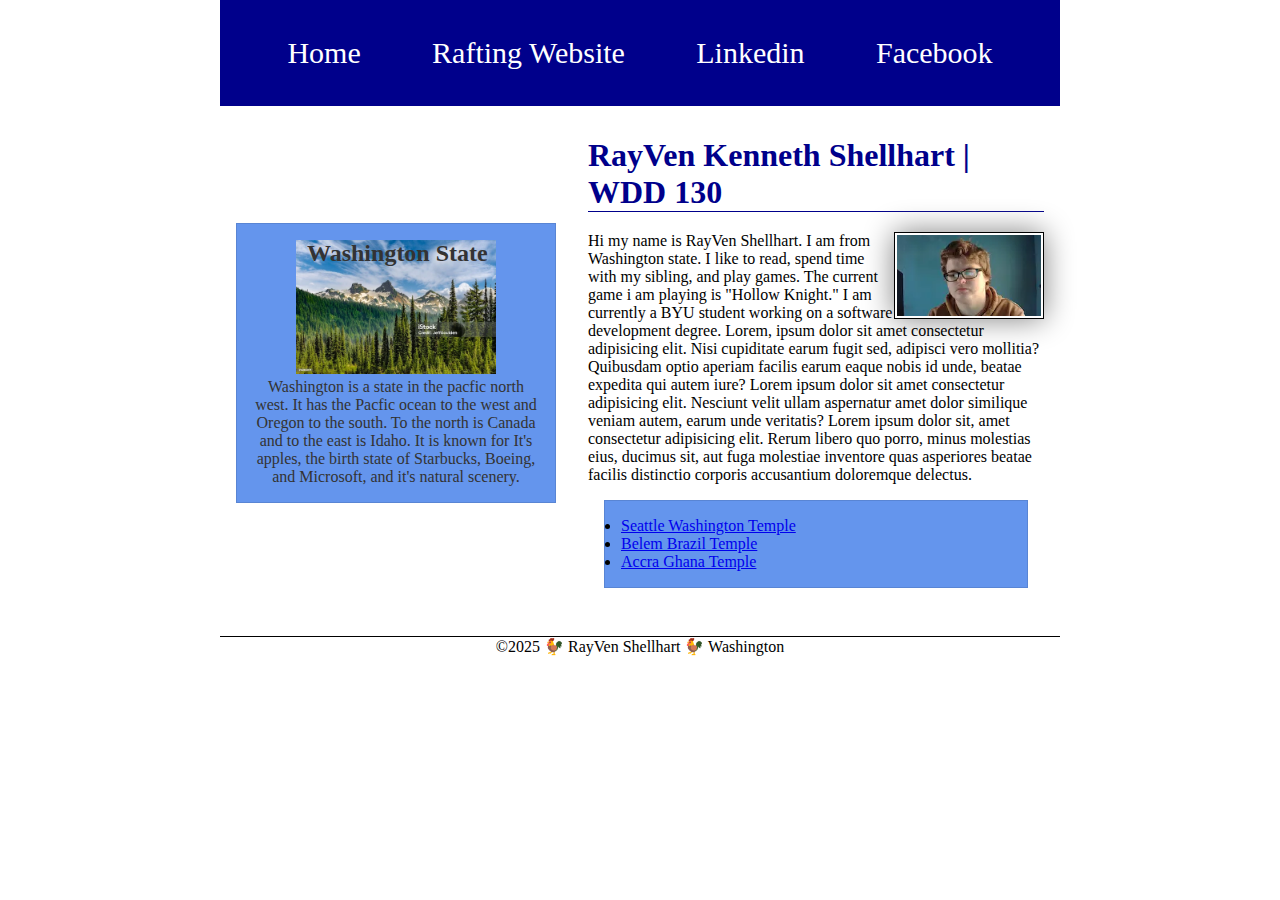
<file: index.html>
<!DOCTYPE html>
<html lang="en-US">
    <head>
        <meta name="description" content="RayVens Kenneth Shellhart homepage for wdd130 made to help learn web development">
        <meta name="author" content="RayVen Kenneth Shellhart">
        <link rel="stylesheet" href="styles/styles.css">
        <meta charset="UTF-8">
        <meta name="viewport" content="width=device-width,initial-scale=1.0">
        <title>RayVen Kenneth Shellhart | WDD 130</title>
    </head>
    <body>
        <header>
            <nav>
                <a href="#">Home</a>
                <a href="wwr/">Rafting Website</a>
                <a href="https://linkedin.com">Linkedin</a>
                <a href="https://facebook.com">Facebook</a>
            </nav>
        </header>
        <div class="grid">
            <main>
                <h1>RayVen Kenneth Shellhart | WDD 130</h1>
                <img src="images/profile.webp" alt="RayVen Shellhart" width="200">
                <p>Hi my name is RayVen Shellhart. I am from Washington state. 
                    I like to read, spend time with my sibling, and play games. 
                    The current game i am playing is "Hollow Knight." I am currently a BYU student working 
                    on a software development degree. Lorem, ipsum dolor sit amet consectetur adipisicing elit. 
                    Nisi cupiditate earum fugit sed, adipisci vero mollitia? Quibusdam optio aperiam facilis earum 
                    eaque nobis id unde, beatae expedita qui autem iure? Lorem ipsum dolor sit amet consectetur adipisicing 
                    elit. Nesciunt velit ullam aspernatur amet dolor similique veniam autem, earum unde veritatis? Lorem ipsum 
                    dolor sit, amet consectetur adipisicing elit. Rerum libero quo porro, minus molestias eius, ducimus sit, aut 
                    fuga molestiae inventore quas asperiores beatae facilis distinctio corporis accusantium doloremque delectus.</p>
                    <ul class="box">
                        <li><a href="https://www.churchofjesuschrist.org/temples/details/seattle-washington-temple?lang=eng" target="_blank">Seattle Washington Temple</a></li>
                        <li><a href="https://www.churchofjesuschrist.org/temples/details/belem-brazil-temple?lang=eng" target="_blank">Belem Brazil Temple</a></li>
                        <li><a href="https://www.churchofjesuschrist.org/temples/details/accra-ghana-temple?lang=eng" target="_blank">Accra Ghana Temple</a></li>
                    </ul>
            </main>
            <aside class="box">
                <h2>Washington State</h2>
                <img src="images/washington-state.webp" alt="Washington State" width="200">
                <p>Washington is a state in the pacfic north west. It has the Pacfic ocean to the west and Oregon to the south. To the north is Canada and to the east is Idaho. It is known for It's apples, the birth state of Starbucks, Boeing, and Microsoft, and it's natural scenery.</p>
            </aside>
        </div>
        <footer>
            <p>&copy;2025 🐓 RayVen Shellhart 🐓 Washington</p>
        </footer>
    </body>
    <!--January 30 2025-->
</html>
</file>
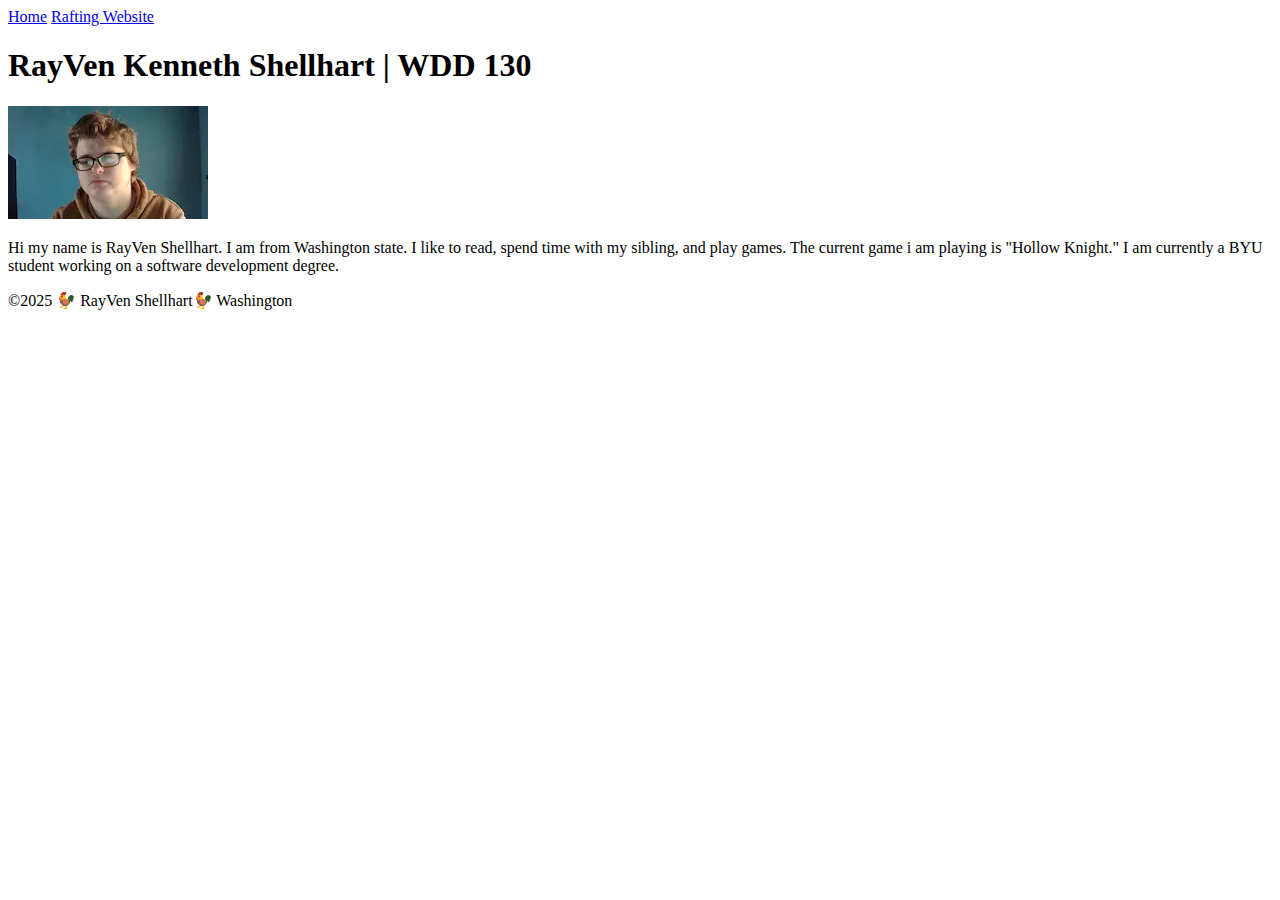
<file: week-one/index.html>
<!DOCTYPE html>
<html lang="en-US">
    <head>
        <meta charset="UTF-8">
        <meta name="viewport" content="width=device-width,initial-scale=1.0">
        <title>RayVen Kenneth Shellhart | WDD 130</title>
    </head>
    <body>
        <header>
            <nav>
                <a href="#">Home</a>
                <a href="wwr/">Rafting Website</a>
            </nav>
        </header>
        <main>
            <h1>RayVen Kenneth Shellhart | WDD 130</h1>
            <img src="images/profile.webp" alt="RayVen Shellhart" width="200">
            <p>Hi my name is RayVen Shellhart. I am from Washington state. 
                I like to read, spend time with my sibling, and play games. 
                The current game i am playing is "Hollow Knight." I am currently a BYU student working 
                on a software development degree.</p>
        </main>
        <footer>&copy;2025 🐓 RayVen Shellhart🐓 Washington</footer>
    </body>
</html>
</file>
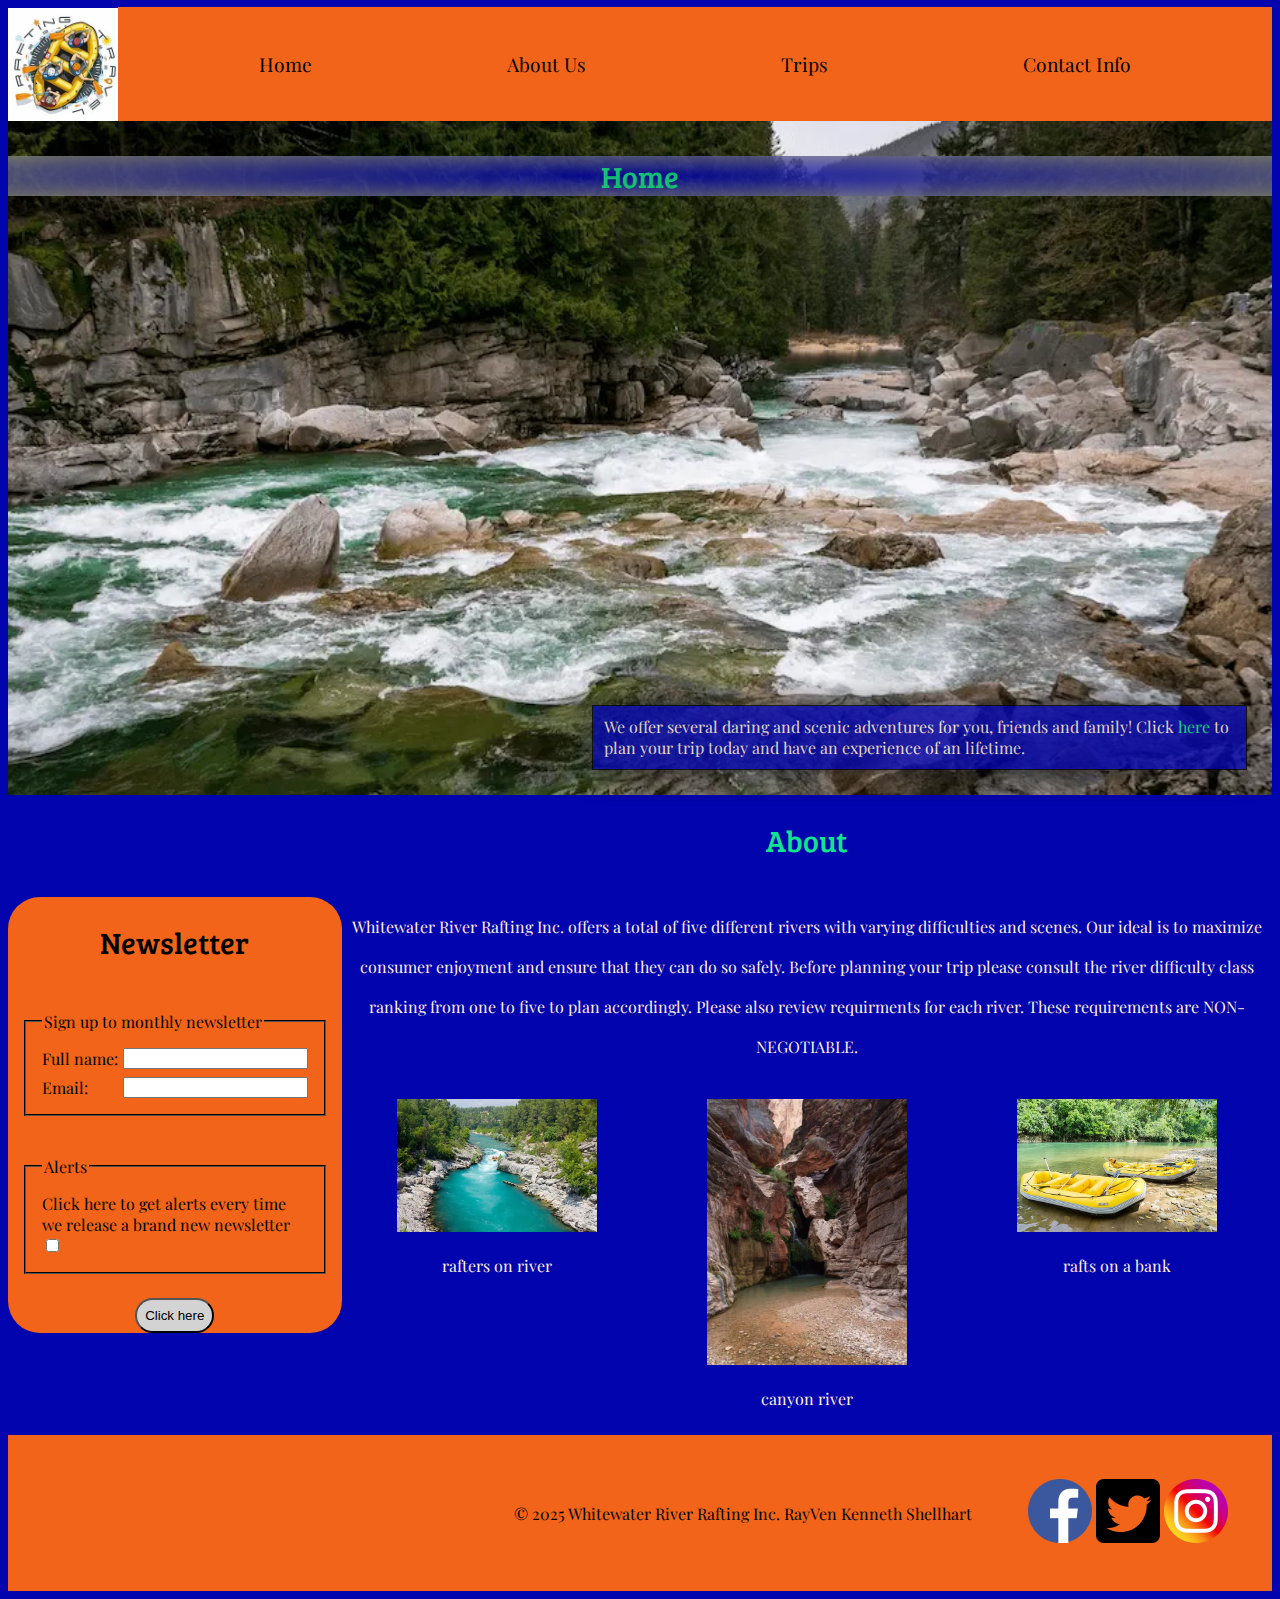
<file: wwr/index.html>
<!DOCTYPE html>
<html lang="en">
<head>
    <link rel="stylesheet" href="styles/rafting.css">
    <meta charset="UTF-8">
    <meta name="viewport" content="width=device-width, initial-scale=1.0">
    <meta name="description" content="Home page for learning css">
    <meta name="author" content="RayVen Kenneth Shellhart">
    <title>Home - Whitewater River Rafting Inc.</title>
    <link rel="preconnect" href="https://fonts.googleapis.com">
    <link rel="preconnect" href="https://fonts.gstatic.com" crossorigin>
    <link href="https://fonts.googleapis.com/css2?family=Bree+Serif&family=Playfair+Display:ital,wght@0,400..900;1,400..900&display=swap" rel="stylesheet">
</head>
<body>
    <header>
        <div class="logo-box">
            <img src="images/raft.webp" alt="logo">
        </div>
        <nav class="navigation">
            <a href="index.html">Home</a>
            <a href="about.html">About Us</a>
            <a href="trips.html">Trips</a>
            <a href="contact.html">Contact Info</a>
        </nav>
    </header>
    <main>
        <div class="hero">
            <img src="images/rapids.webp" alt="people rafting">
            <section>
                <h1 class="stats">Home</h1>
                <article class ="stat">We offer several daring and scenic adventures for you, friends and family! Click <a href="trips.html">here</a> to plan your trip today and have an experience of an lifetime.</article>
            </section>
        </div>
        <div class="trip">
            <form class="form">
                <h2>Newsletter</h2>
                <fieldset>
                    <legend>Sign up to monthly newsletter</legend>
                    <div class="form-item column2">
                        <label for="fullname">Full name:</label>
                        <input type="text" id="fullname" name="fullname">
                    </div>
                    <div class="form-item column2">
                        <label for="username">Email:</label>
                        <input type="text" id="username" name="username">
                    </div>
                </fieldset>
                <fieldset>
                    <legend>Alerts</legend>
                    <div class="">
                        <label for="newspaper">Click here to get alerts every time we release a brand new newsletter</label>
                        <input type="checkbox" id="newspaper" name="newspaper">
                    </div>
                </fieldset>
                <button type="submit">Click here</button>
            </form>
            <div class="about">
                <h2>About</h2>
                <p>Whitewater River Rafting Inc. offers a total of five different rivers with varying difficulties and scenes. Our ideal is to maximize consumer enjoyment and 
                    ensure that they can do so safely. Before planning your trip please consult the river difficulty class ranking from one to five to plan accordingly. Please also
                    review requirments for each river. These requirements are NON-NEGOTIABLE. 
                </p>
                <figure>
                <img src="images/rafters-in-distant.webp" alt="distant-rafters">
                <figcaption>rafters on river</figcaption>
                </figure>
                <figure>
                <img src="images/canyon.webp" alt="canyon">
                <figcaption>canyon river</figcaption>
                </figure>
                <figure>
                <img src="images/raft-on-bank.webp" alt="river-bank">
                <figcaption>rafts on a bank</figcaption>
                </figure>
            </div>
        </div>
    </main>
    <footer>
        <p>&copy; 2025 Whitewater River Rafting Inc. RayVen Kenneth Shellhart</p>
        <nav class="sociallinks">
            <a href="https://facebook.com">
                <img src="images/facebook.webp" alt="Facebook">
            </a>
            <a href="https://twitter.com">
                <img src="images/twitter.webp" alt="twitter">
            </a>
            <a href="https://instagram.com">
                <img src="images/instagram.webp" alt="instagram">
            </a>
        </nav>
    </footer>
</body>
</html>
</file>
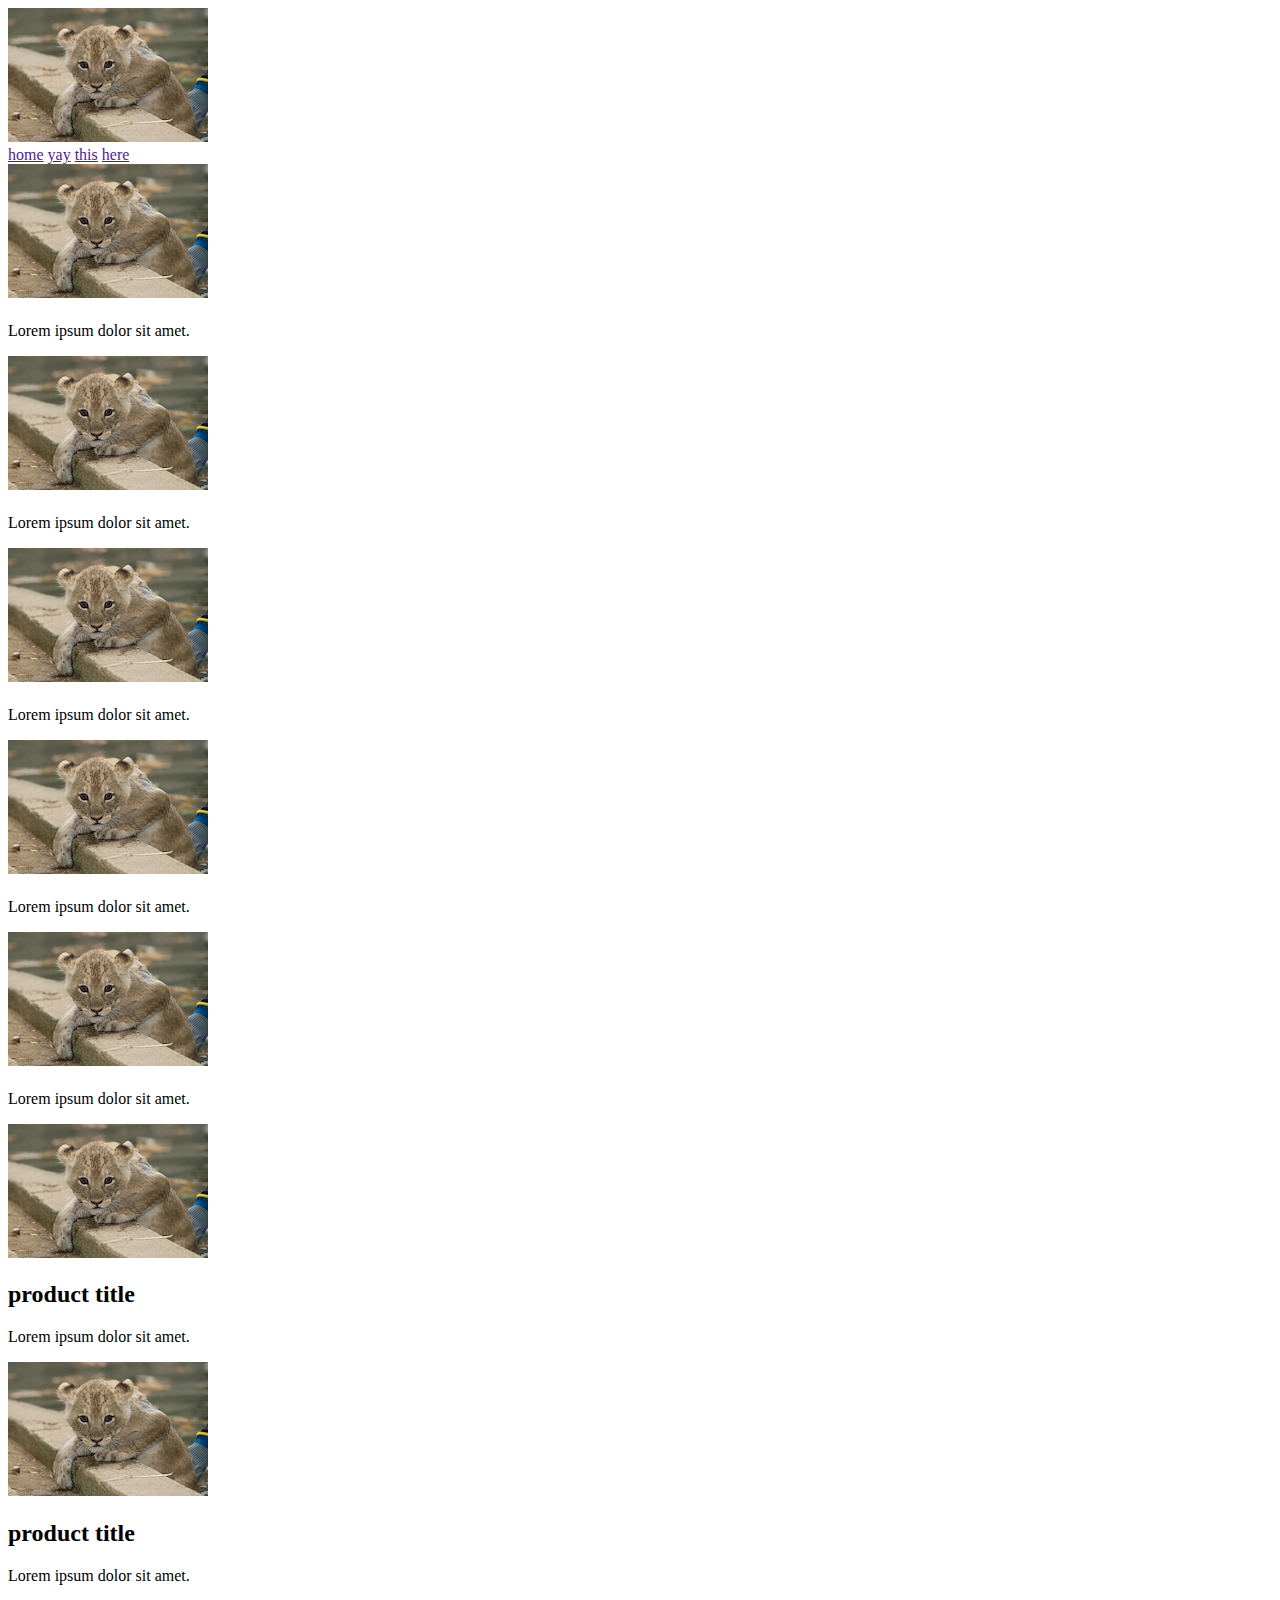
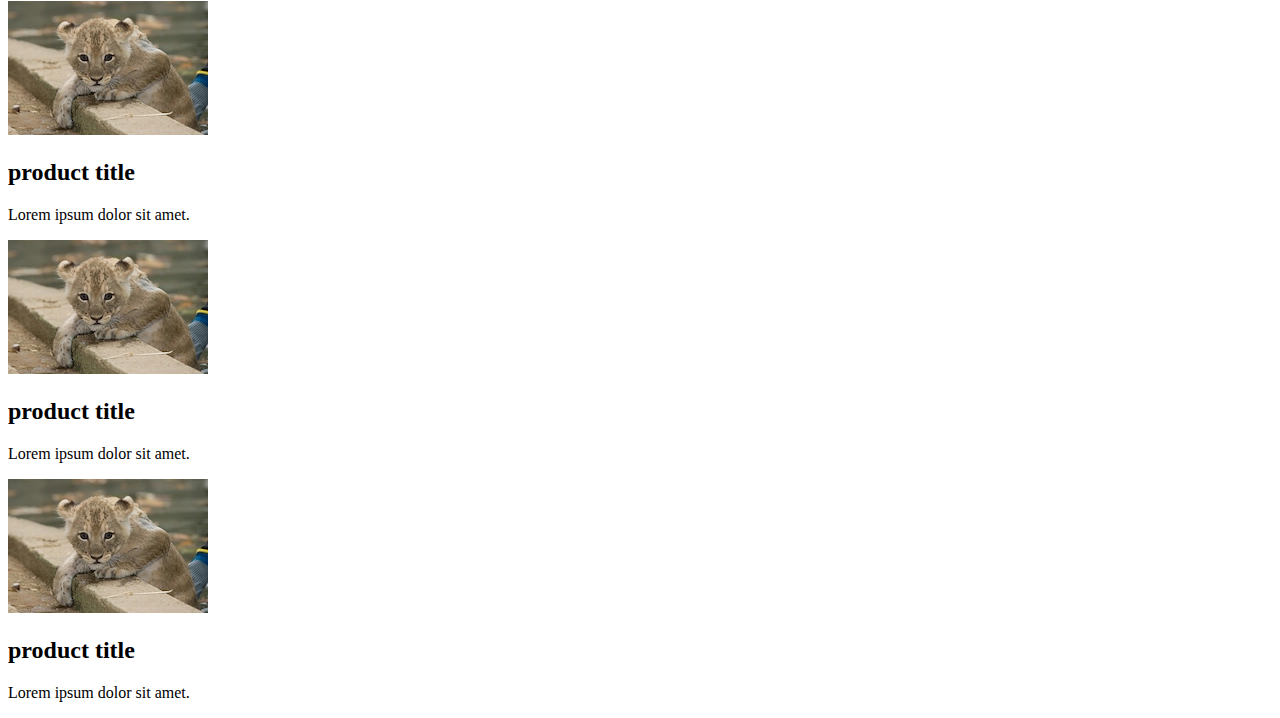
<file: week03/wireframe.html>
<!DOCTYPE html>
<html lang="en-US">
<head>
    <meta charset="UTF-8">
    <meta name="viewport" content="width=device-width, initial-scale=1.0">
    <title>Wireframe Practice</title>
</head>
<body>
    <header>
        <img src="images/cheeta.webp" alt="">
        <nav>
            <a href="">home</a>
            <a href="">yay</a>
            <a href="">this</a>
            <a href="">here</a>
        </nav>
    </header>
    <main>
        <div id="banner-box">
            <section class="banner">
                <img src="images/cheeta.webp" alt="description">
                <h2><title></title></h2>
                <p>Lorem ipsum dolor sit amet.</p>
            </section>
            <section class="banner">
                <img src="images/cheeta.webp" alt="description">
                <h2><title></title></h2>
                <p>Lorem ipsum dolor sit amet.</p>
            </section>
            <section class="banner">
                <img src="images/cheeta.webp" alt="description">
                <h2><title></title></h2>
                <p>Lorem ipsum dolor sit amet.</p>
            </section>
            <section class="banner">
                <img src="images/cheeta.webp" alt="description">
                <h2><title></title></h2>
                <p>Lorem ipsum dolor sit amet.</p>
            </section>
            <section class="banner">
                <img src="images/cheeta.webp" alt="description">
                <h2><title></title></h2>
                <p>Lorem ipsum dolor sit amet.</p>
            </section>
        </div>
        <div id="product-gallery">
            <section class="product">
                <img src="images/cheeta.webp" alt="banner image desc">
                <h2>product title</h2>
                <p>Lorem ipsum dolor sit amet.</p>
            </section>
            <section class="product">
                <img src="images/cheeta.webp" alt="banner image desc">
                <h2>product title</h2>
                <p>Lorem ipsum dolor sit amet.</p>
            </section>
            <section class="product">
                <img src="images/cheeta.webp" alt="banner image desc">
                <h2>product title</h2>
                <p>Lorem ipsum dolor sit amet.</p>
            </section>
            <section class="product">
                <img src="images/cheeta.webp" alt="banner image desc">
                <h2>product title</h2>
                <p>Lorem ipsum dolor sit amet.</p>
            </section>
            <section class="product">
                <img src="images/cheeta.webp" alt="banner image desc">
                <h2>product title</h2>
                <p>Lorem ipsum dolor sit amet.</p>
            </section>
        </div>
    </main>
    <footer>
    </footer>
</body>
</html>
</file>
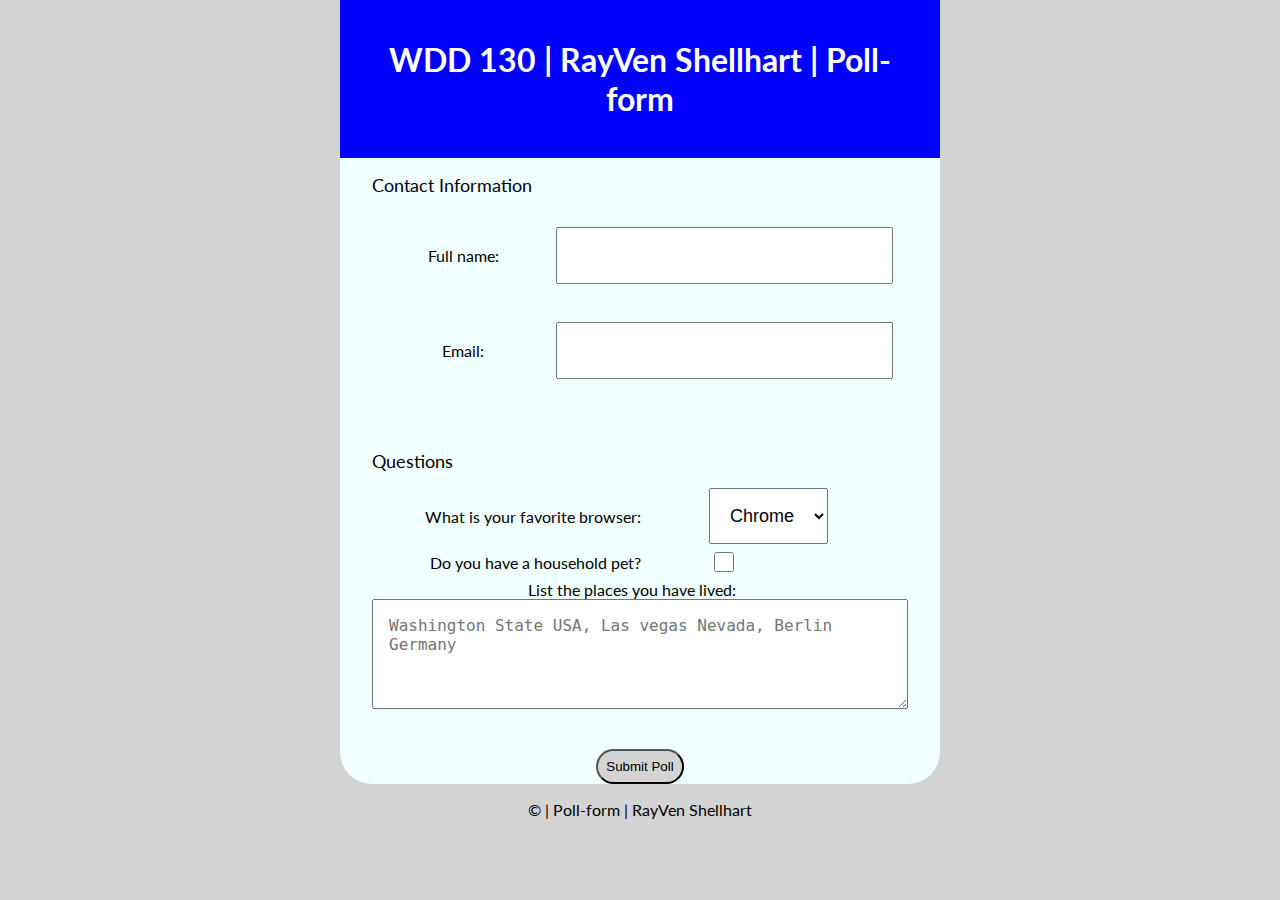
<file: week05/poll-form.html>
<!DOCTYPE html>
<html lang="en">
<head>
    <link rel="stylesheet" href="styles/poll-form.css">
    <meta charset="UTF-8">
    <meta name="viewport" content="width=device-width, initial-scale=1.0">
    <title>WD 130 | Poll-form</title>
    <link rel="preconnect" href="https://fonts.googleapis.com">
    <link rel="preconnect" href="https://fonts.gstatic.com" crossorigin>
    <link href="https://fonts.googleapis.com/css2?family=Lato:ital,wght@0,100;0,300;0,400;0,700;0,900;1,100;1,300;1,400;1,700;1,900&family=Poppins:ital,wght@0,100;0,200;0,300;0,400;0,500;0,600;0,700;0,800;0,900;1,100;1,200;1,300;1,400;1,500;1,600;1,700;1,800;1,900&display=swap" rel="stylesheet">
</head>
<body>
    <header>
        <h1>WDD 130 | RayVen Shellhart | Poll-form</h1>
    </header>
    <main>
        <form>
            <fieldset>
                <legend>Contact Information</legend>
                <div class="form-item column2">
                    <label for="fullname">Full name:</label>
                    <input type="text" id="fullname" name="fullname">
                </div>
                <div class="form-item column2">
                    <label for="username">Email:</label>
                    <input type="text" id="username" name="username">
                </div>
            </fieldset>
            <fieldset>
                <legend>Questions</legend>
                <div class="form-item column1">
                    <label for="browser">What is your favorite browser:</label>
                    <select name="browser" id="browser">
                        <option value="chrome">Chrome</option>
                        <option value="safari">Safari</option>                            
                        <option value="edge">Edge</option>
                    </select>
                </div>
                <div class="form-item column1">
                    <label for="pet">Do you have a household pet?</label>
                    <input type="checkbox" id="pet" name="pet">
                </div>
                <div class="form-item">
                    <label for="feedback">List the places you have lived:</label>
                    <textarea name="feedback" id="feedback" rows="4" placeholder="Washington State USA, Las vegas Nevada, Berlin Germany"></textarea>
                </div>
            </fieldset>
            <button type="submit">Submit Poll</button>
        </form>
    </main>
    <footer>
        <p>&copy; | Poll-form | RayVen Shellhart </p>
    </footer>
</body>
</html>
</file>
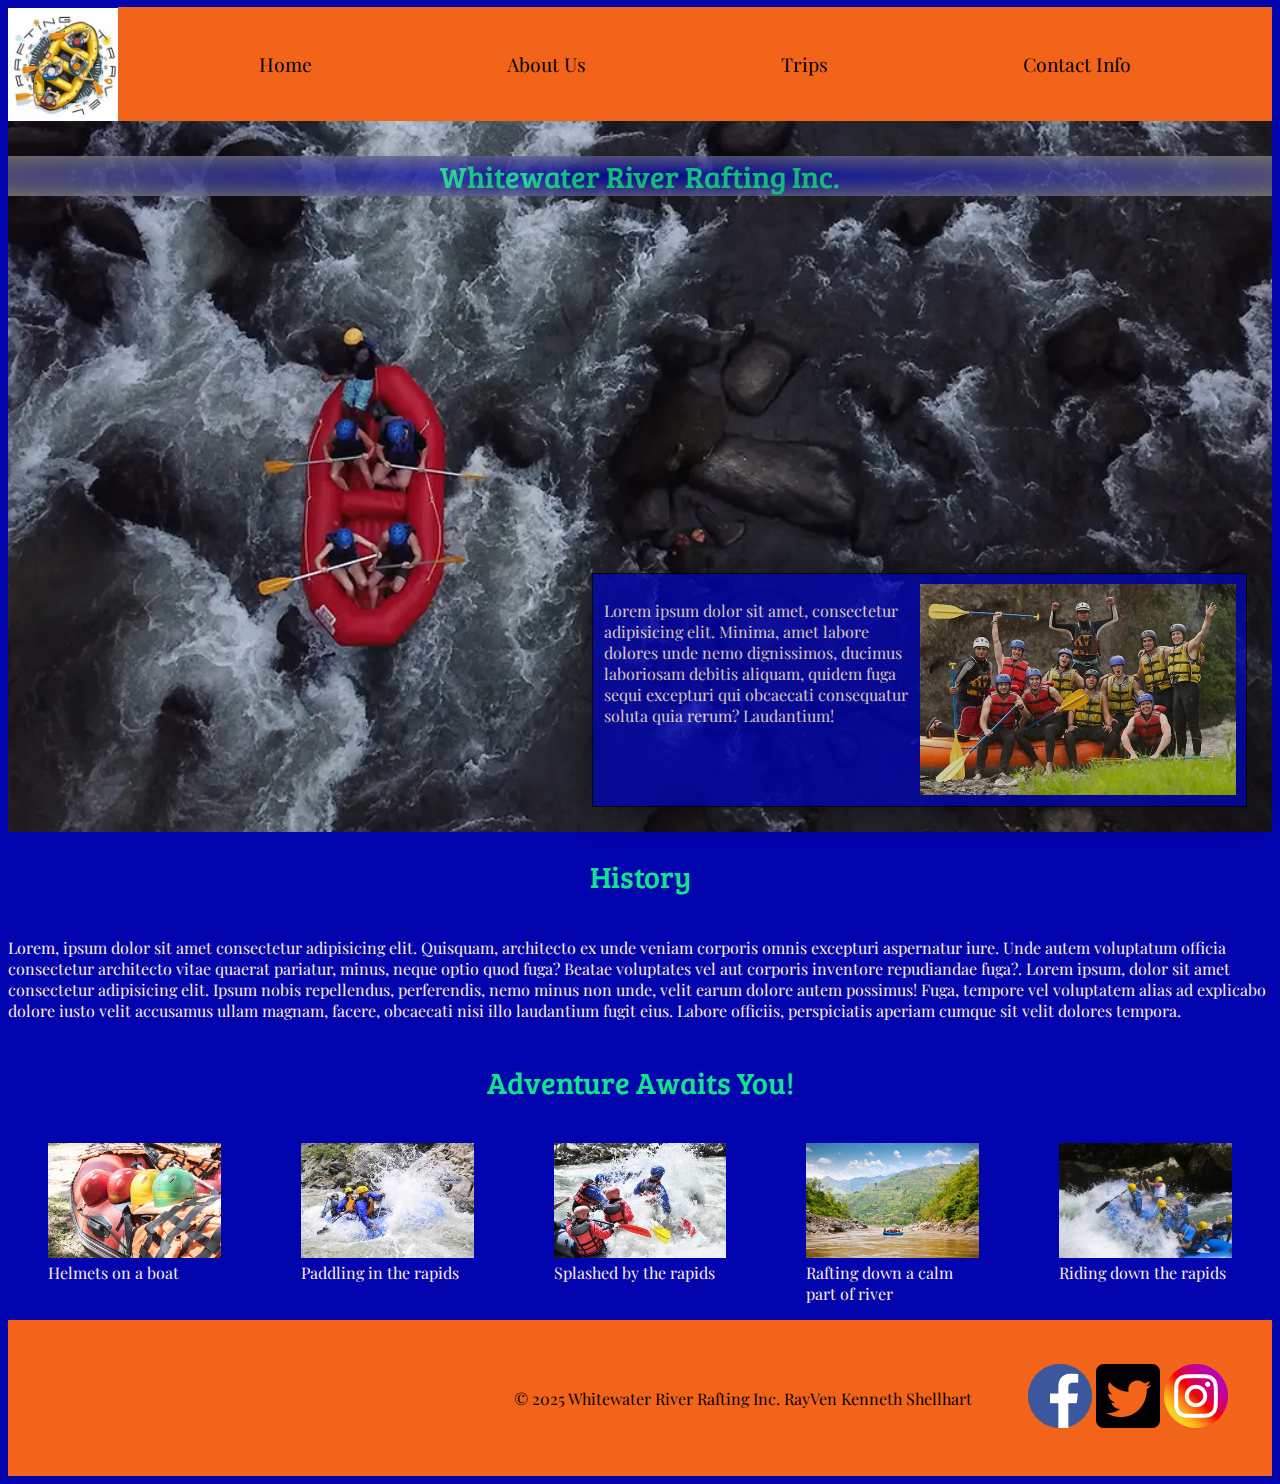
<file: wwr/about.html>
<!DOCTYPE html>
<html lang="en">
<head>
    <link rel="stylesheet" href="styles/rafting.css">
    <meta charset="UTF-8">
    <meta name="viewport" content="width=device-width, initial-scale=1.0">
    <meta name="description" content="Rafting site for learning css">
    <meta name="author" content="RayVen Kenneth Shellhart">
    <title>About Us - Whitewater River Rafting Inc.</title>
    <link rel="preconnect" href="https://fonts.googleapis.com">
    <link rel="preconnect" href="https://fonts.gstatic.com" crossorigin>
    <link href="https://fonts.googleapis.com/css2?family=Bree+Serif&family=Playfair+Display:ital,wght@0,400..900;1,400..900&display=swap" rel="stylesheet">
</head>
<body>
    <header>
        <div class="logo-box">
            <img src="images/raft.webp" alt="logo">
        </div>
        <nav class="navigation">
            <a href="index.html">Home</a>
            <a href="about.html">About Us</a>
            <a href="trips.html">Trips</a>
            <a href="contact.html">Contact Info</a>
        </nav>
    </header>
    <main>
        <div class="hero">
            <img src="images/river-banner.webp" alt="people rafting">
            <section>
                <h1 class="stats">Whitewater River Rafting Inc.</h1>
                <article class ="stat">
                    
                    <img src="images/happy-clients.webp" alt="happy clients">
                    <p>Lorem ipsum dolor sit amet, consectetur adipisicing elit. Minima, amet labore dolores unde nemo dignissimos, ducimus laboriosam debitis aliquam, quidem fuga sequi excepturi qui obcaecati consequatur soluta quia rerum? Laudantium!</p>
                </article>
            </section>
        </div>
        <section class="middle">
            <h2>History</h2>
            <p>
                Lorem, ipsum dolor sit amet consectetur adipisicing elit. Quisquam, 
                architecto ex unde veniam corporis omnis excepturi aspernatur iure. 
                Unde autem voluptatum officia consectetur architecto vitae quaerat pariatur, 
                minus, neque optio quod fuga? Beatae voluptates vel aut corporis inventore 
                repudiandae fuga?. Lorem ipsum, dolor sit amet consectetur adipisicing elit. 
                Ipsum nobis repellendus, perferendis, nemo minus non unde, velit earum dolore 
                autem possimus! Fuga, tempore vel voluptatem alias ad explicabo dolore iusto 
                velit accusamus ullam magnam, facere, obcaecati nisi illo laudantium fugit eius. 
                Labore officiis, perspiciatis aperiam cumque sit velit dolores tempora.
            </p>
        </section>
        <section class="adventure">
            <h2 class="heading2">Adventure Awaits You!</h2>
            <figure>
                <img class="AD" src="images/helmets.webp" alt="helmets on boat">
                <figcaption>Helmets on a boat</figcaption>
            </figure>
            <figure>
                <img class="AD" src="images/poeple-rafting2.webp" alt="people rafting 2">
                <figcaption>Paddling in the rapids</figcaption>
            </figure>    
            <figure>
                <img class="AD" src="images/people-rafting3.webp" alt="people rafting 3">
                <figcaption>Splashed by the rapids</figcaption>
            </figure>    
            <figure>
                <img class="AD" src="images/large-river.webp" alt="Large River">
                <figcaption>Rafting down a calm part of river</figcaption>
            </figure>
            <figure>    
                <img class="AD" src="images/poeple-rafting4.webp" alt="poeple rafting 4">
                <figcaption>Riding down the rapids</figcaption>
                </figure>
            </section>
    </main>
    <footer>
        <p>&copy; 2025 Whitewater River Rafting Inc. RayVen Kenneth Shellhart</p>
        <nav class="sociallinks">
            <a href="https://facebook.com">
                <img src="images/facebook.webp" alt="Facebook">
            </a>
            <a href="https://twitter.com">
                <img src="images/twitter.webp" alt="twitter">
            </a>
            <a href="https://instagram.com">
                <img src="images/instagram.webp" alt="instagram">
            </a>
        </nav>
    </footer>
</body>
</html>
</file>
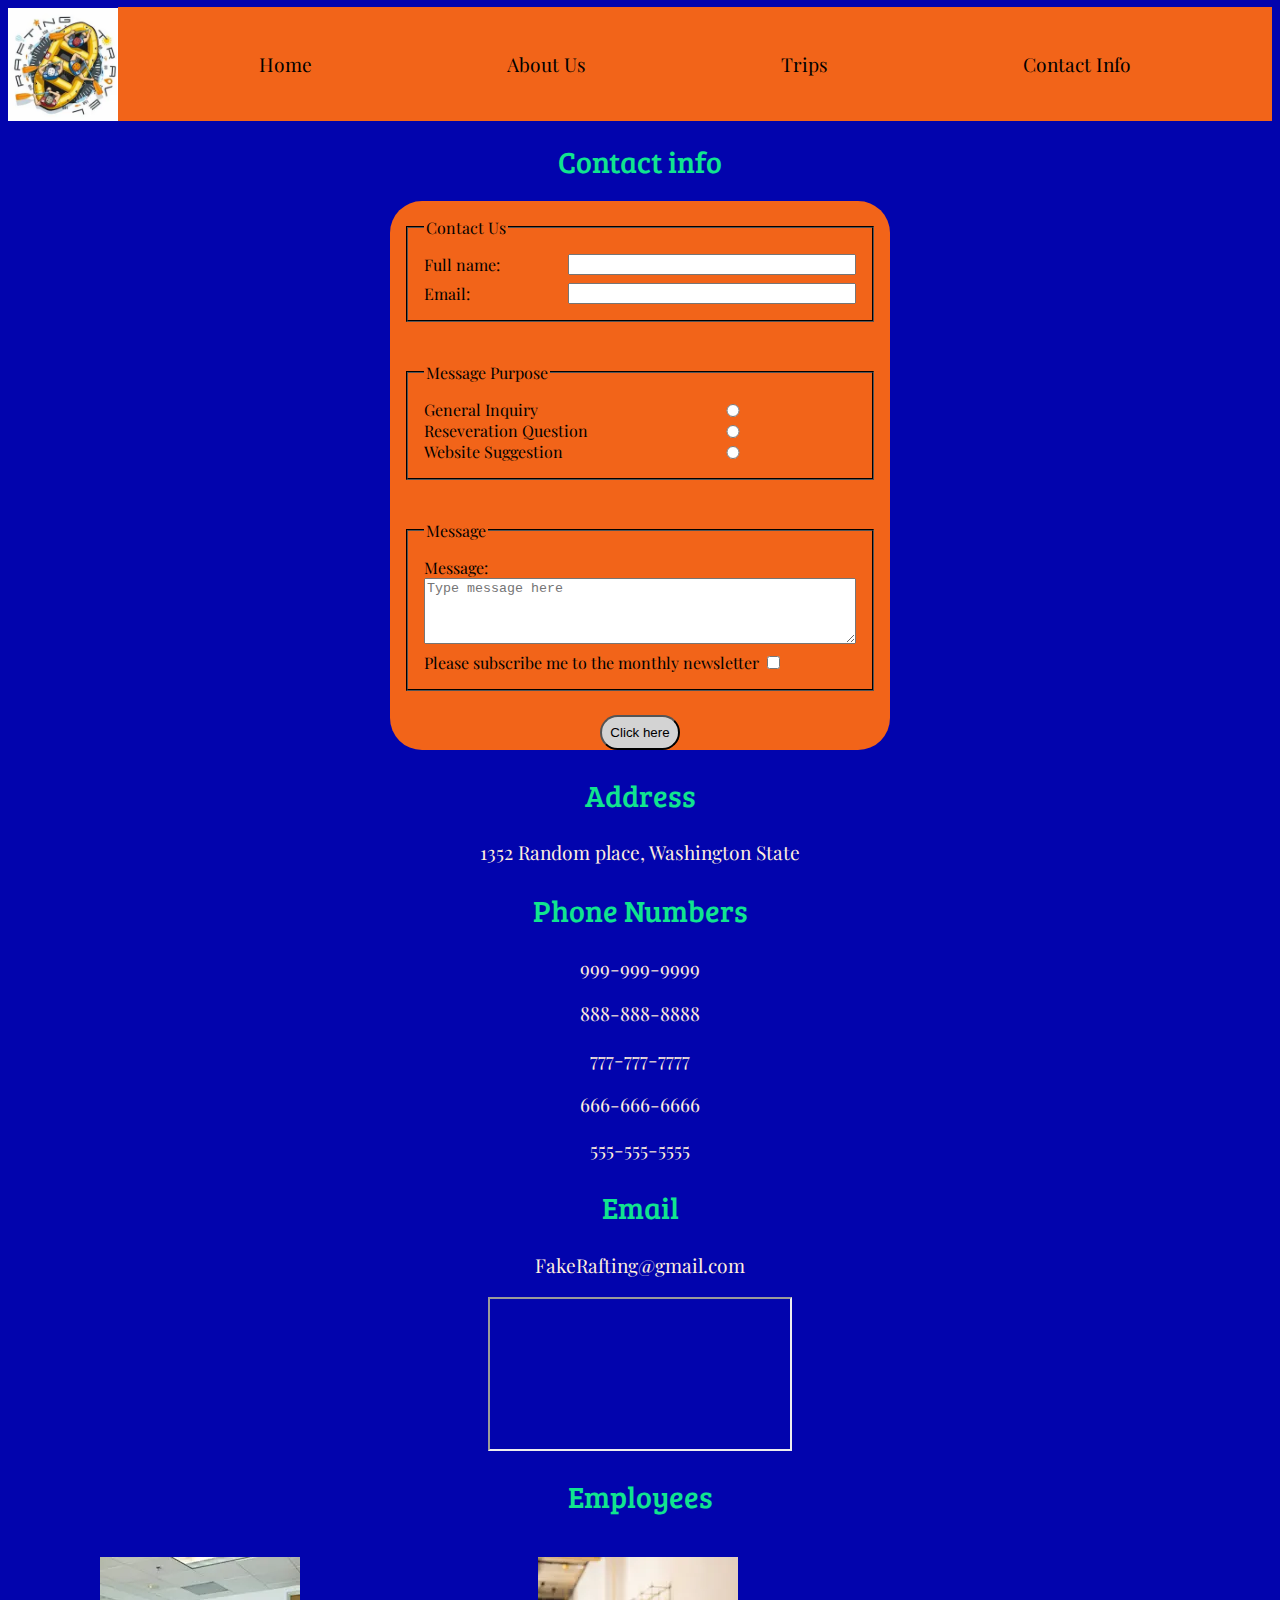
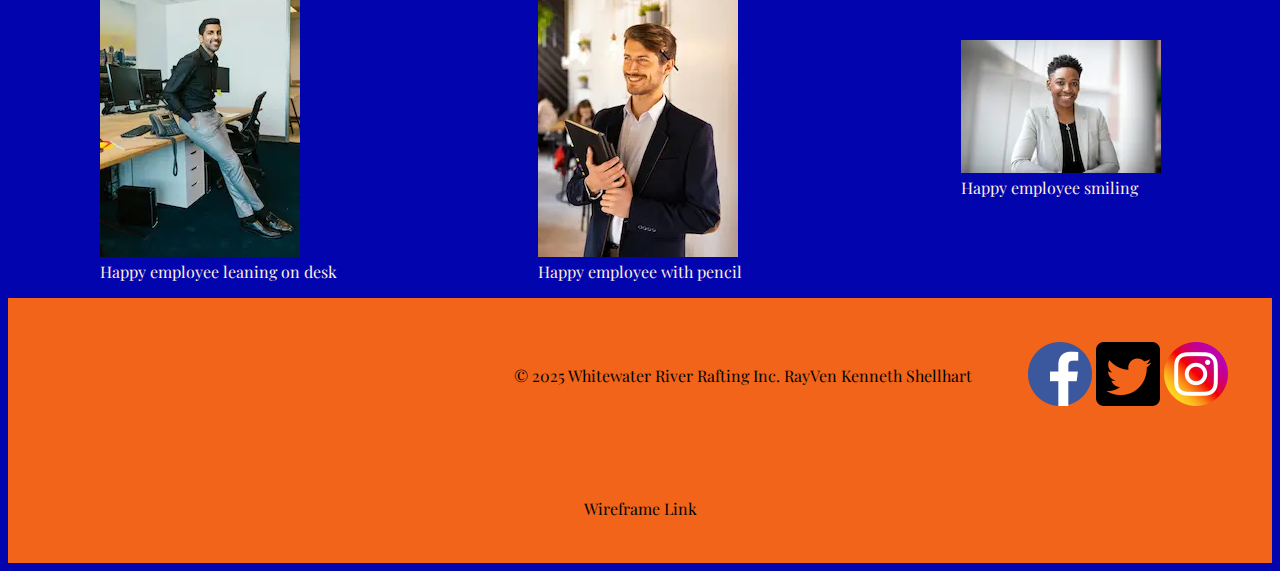
<file: wwr/contact.html>
<!DOCTYPE html>
<html lang="en-US">
<head>
    <link rel="stylesheet" href="styles/rafting.css">
    <meta charset="UTF-8">
    <meta name="viewport" content="width=device-width, initial-scale=1.0">
    <meta name="description" content="Contact site for learning css">
    <meta name="author" content="RayVen Kenneth Shellhart">
    <title>Contact Info - Whitewater River Rafting Inc.</title>
    <link rel="preconnect" href="https://fonts.googleapis.com">
    <link rel="preconnect" href="https://fonts.gstatic.com" crossorigin>
    <link href="https://fonts.googleapis.com/css2?family=Bree+Serif&family=Playfair+Display:ital,wght@0,400..900;1,400..900&display=swap" rel="stylesheet">
</head>
<body>
    <header>
        <div class="logo-box">
            <img src="images/raft.webp" alt="logo">
        </div>
        <nav class="navigation">
            <a href="index.html">Home</a>
            <a href="about.html">About Us</a>
            <a href="trips.html">Trips</a>
            <a href="contact.html">Contact Info</a>
        </nav>
    </header>
    <main>
        <h1>Contact info</h1>
        <form>
            <fieldset>
                <legend>Contact Us</legend>
                <div class="form-item column2">
                    <label for="fullname">Full name:</label>
                    <input type="text" id="fullname" name="fullname">
                </div>
                <div class="form-item column2">
                    <label for="username">Email:</label>
                    <input type="text" id="username" name="username">
                </div>
            </fieldset>
            <fieldset>
                <legend>Message Purpose</legend>
                <div class="form-item column1">
                    <label for="general">General Inquiry</label>
                    <input type="radio" name="purpose" id="general">
                    <label for="reservation">Reseveration Question</label>
                    <input type="radio" name="purpose" id="reservation">
                    <label for="website">Website Suggestion</label>
                    <input type="radio" name="purpose" id="website">
                </div>
            </fieldset>
            <fieldset>
                <legend>Message</legend>
                <div class="form-item message-text">
                    <label for="message">Message:</label>
                    <textarea name="message" id="message" rows="4" placeholder="Type message here"></textarea>
                </div>
                <div class="">
                    <label for="newspaper">Please subscribe me to the monthly newsletter</label>
                    <input type="checkbox" id="newspaper" name="newspaper">
                </div>
            </fieldset>
            <button type="submit">Click here</button>
        </form>
        <div class="contact-info">
            <h2>Address</h2>
            <p> 1352 Random place, Washington State</p>
            <h2>Phone Numbers</h2>
            <p>999-999-9999</p>
            <p>888-888-8888</p>
            <p>777-777-7777</p>
            <p>666-666-6666 </p>
            <p>555-555-5555</p>
            <h2>Email</h2>
            <p>FakeRafting@gmail.com</p>
        </div>
        <div class="map">
            <iframe src="https://www.google.com/maps/embed?pb=!1m14!1m12!1m3!1d1691807.815753239!2d-121.14979026538093!3d47.42201767935133!2m3!1f0!2f0!3f0!3m2!1i1024!2i768!4f13.1!5e0!3m2!1sen!2sus!4v1738954119852!5m2!1sen!2sus" 
            allowfullscreen="" loading="lazy" referrerpolicy="no-referrer-when-downgrade"></iframe>
        </div>
        <section class="employees">
            <h2 class="heading2">Employees</h2>
            <figure>
                <img class="AD" src="images/employee1.webp" alt="employee leans on desk">
                <figcaption>Happy employee leaning on desk</figcaption>
            </figure>
            <figure>
                <img class="AD" src="images/employee2.webp" alt="Employee with pencil on ear">
                <figcaption>Happy employee with pencil</figcaption>
            </figure>    
            <figure>
                <img class="AD" src="images/employee3.webp" alt="Smiling employee">
                <figcaption>Happy employee smiling</figcaption>
            </figure>    
        </section>
    </main>
    <footer>
        <p>&copy; 2025 Whitewater River Rafting Inc. RayVen Kenneth Shellhart</p>
        <nav class="sociallinks">
            <a href="https://facebook.com">
                <img src="images/facebook.webp" alt="Facebook">
            </a>
            <a href="https://twitter.com">
                <img src="images/twitter.webp" alt="twitter">
            </a>
            <a href="https://instagram.com">
                <img src="images/instagram.webp" alt="instagram">
            </a>
        </nav>
    </footer>
    <nav class="wireframe">
        <a href="https://app.moqups.com/lcvD8jJLsyfzEuYCh2oi3a3HnLojSkdk/edit/page/ad64222d5">Wireframe Link</a>
    </nav>
</body>
</html>
</file>
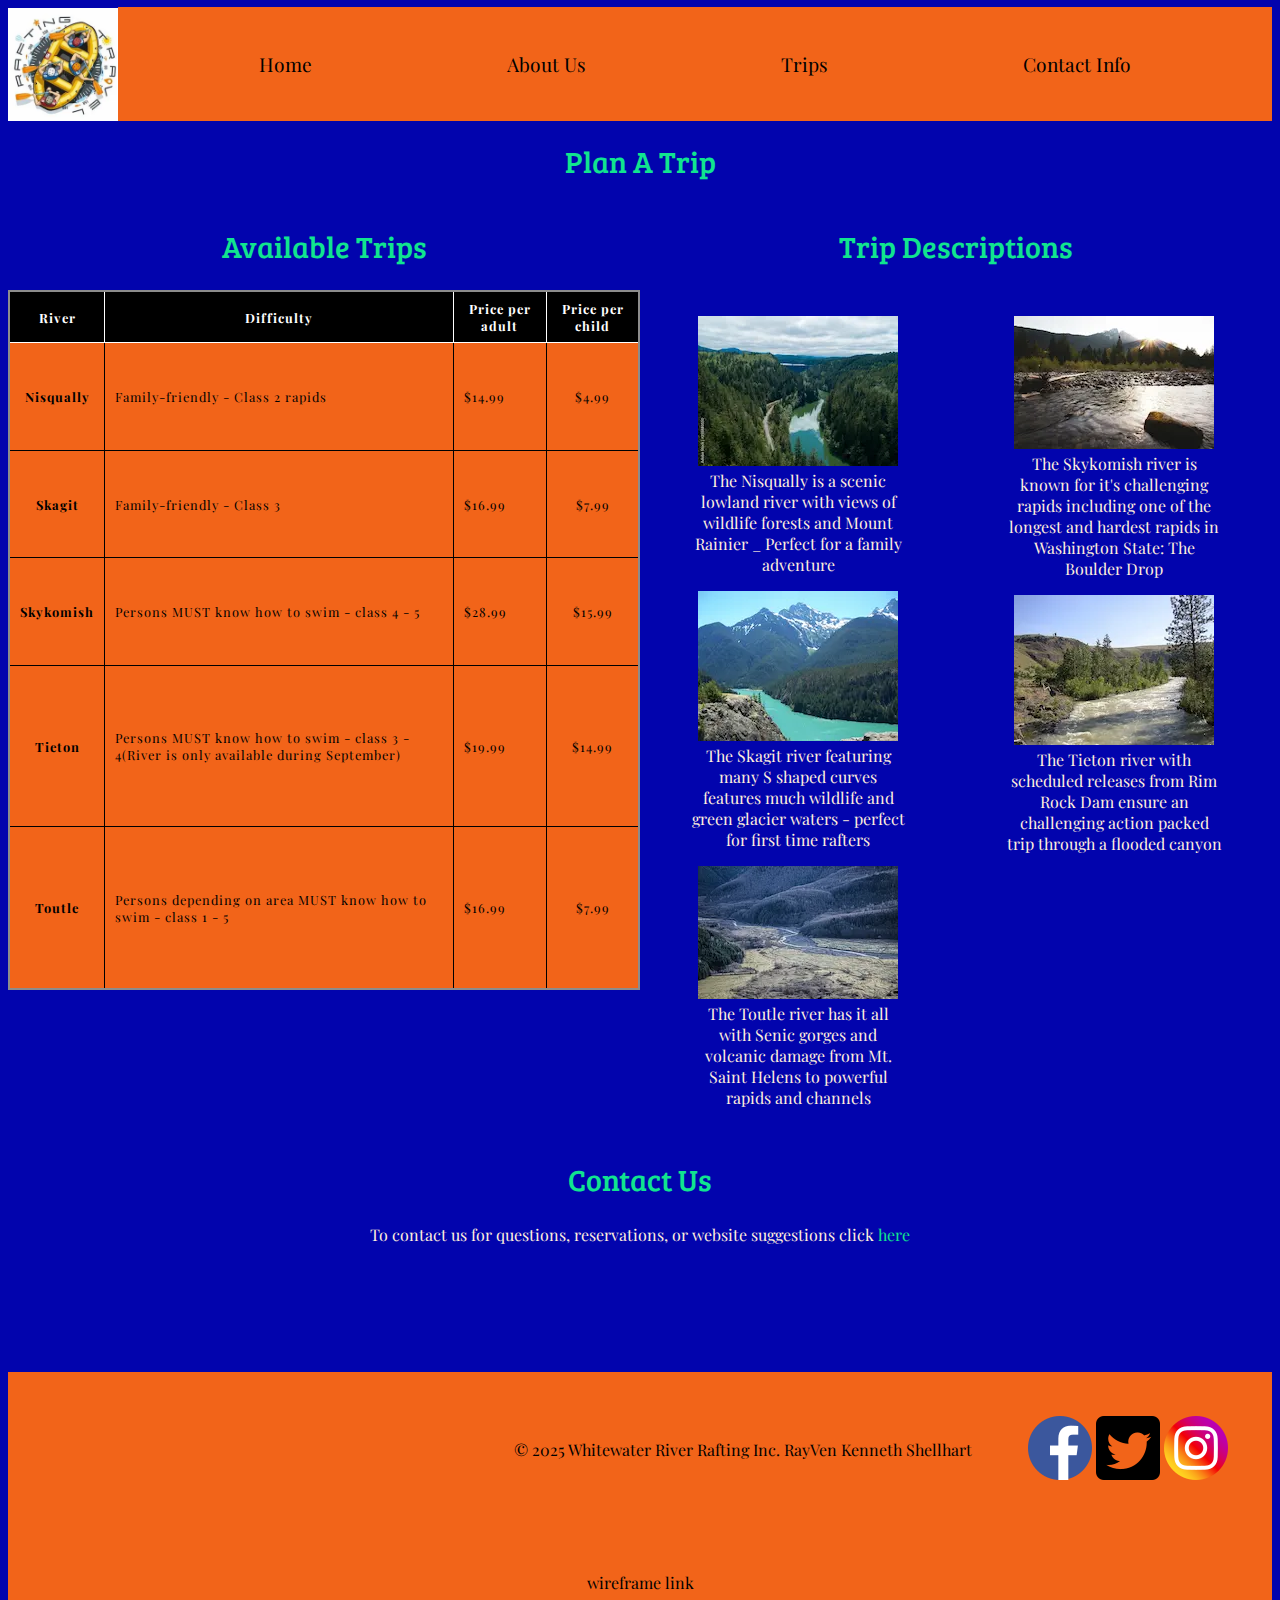
<file: wwr/trips.html>
<!DOCTYPE html>
<html lang="en-US">
<head>
    <link rel="stylesheet" href="styles/rafting.css">
    <meta charset="UTF-8">
    <meta name="viewport" content="width=device-width, initial-scale=1.0">
    <meta name="description" content="Trips site for learning css">
    <meta name="author" content="RayVen Kenneth Shellhart">
    <title>Trips - Whitewater River Rafting Inc.</title>
    <link rel="preconnect" href="https://fonts.googleapis.com">
    <link rel="preconnect" href="https://fonts.gstatic.com" crossorigin>
    <link href="https://fonts.googleapis.com/css2?family=Bree+Serif&family=Playfair+Display:ital,wght@0,400..900;1,400..900&display=swap" rel="stylesheet">
</head>
<body>
    <header>
        <div class="logo-box">
            <img src="images/raft.webp" alt="logo">
        </div>
        <nav class="navigation">
            <a href="index.html">Home</a>
            <a href="about.html">About Us</a>
            <a href="trips.html">Trips</a>
            <a href="contact.html">Contact Info</a>
        </nav>
    </header>
    <main>
        <h1>Plan A Trip</h1>
        <div class="trip">
            <div class="trips_table">
                <h2>Available Trips</h2>
                <table>
                    <thead>
                        <tr>
                            <th scope="col">River</th>
                            <th scope="col">Difficulty</th>
                            <th scope="col">Price per adult</th>
                            <th scope="col">Price per child</th>
                        </tr>
                    </thead>
                    <tbody>
                        <tr>
                            <th scope="row">Nisqually</th>
                            <td>Family-friendly - Class 2 rapids</td>
                            <td>$14.99</td>
                            <td>$4.99</td>
                        </tr>
                        <tr>
                            <th scope="row">Skagit</th>
                            <td>Family-friendly - Class 3</td>
                            <td>$16.99</td>
                            <td>$7.99</td>
                        </tr>
                        <tr>
                            <th scope="row">Skykomish</th>
                            <td>Persons MUST know how to swim - class 4 - 5</td>
                            <td>$28.99</td>
                            <td>$15.99</td>
                        </tr>
                        <tr>
                            <th scope="row">Tieton</th>
                            <td>Persons MUST know how to swim - class 3 - 4(River is only available during September)</td>
                            <td>$19.99</td>
                            <td>$14.99</td>
                        </tr>
                        <tr>
                            <th scope="row">Toutle</th>
                            <td>Persons depending on area MUST know how to swim - class 1 - 5</td>
                            <td>$16.99</td>
                            <td>$7.99</td>
                        </tr>
                    </tbody>
                </table>
            </div>
            <div class="trip_description">
                <h2 class="heading2">Trip Descriptions</h2>
                <div class="trips">
                    <figure>
                        <img src="images/nisqually.webp" alt="Nisqually">
                        <figcaption>The Nisqually is a scenic lowland river with views of wildlife forests and Mount Rainier _ Perfect for a family adventure</figcaption>
                    </figure>
                    <figure>
                        <img src="images/skagit.webp" alt="Skagit">
                        <figcaption>The Skagit river featuring many S shaped curves features much wildlife and green glacier waters - perfect for first time rafters</figcaption>
                    </figure>
                    <figure>
                        <img src="images/toutle.webp" alt="Toutle">
                        <figcaption>The Toutle river has it all with Senic gorges and volcanic damage from Mt. Saint Helens to powerful rapids and channels</figcaption>
                    </figure>
                </div>
                <div class="trips">
                    <figure>
                        <img src="images/skykomish.webp" alt="Skykomish">
                        <figcaption>The Skykomish river is known for it's challenging rapids including one of the longest and hardest rapids in Washington State: The Boulder Drop</figcaption>
                    </figure>
                    <figure>
                        <img src="images/Tieton.webp" alt="Tieton">
                        <figcaption>The Tieton river with scheduled releases from Rim Rock Dam ensure an challenging action packed trip through a flooded canyon</figcaption>
                    </figure>
                </div>
            </div>
        </div>
        <div class="trips_contact">
            <h2>Contact Us</h2>
            <p>To contact us for questions, reservations, or website suggestions click <a href="contact.html">here</a></p>
        </div>
    </main>
    <footer>
        <p>&copy; 2025 Whitewater River Rafting Inc. RayVen Kenneth Shellhart</p>
        <nav class="sociallinks">
            <a href="https://facebook.com">
                <img src="images/facebook.webp" alt="Facebook">
            </a>
            <a href="https://twitter.com">
                <img src="images/twitter.webp" alt="twitter">
            </a>
            <a href="https://instagram.com">
                <img src="images/instagram.webp" alt="instagram">
            </a>
        </nav>
    </footer>
    <nav class="wireframe">
        <a href="images/wireframe-trips.png">wireframe link</a>
    </nav>
</body>
</html>
</file>
<file: styles/styles.css>
* {
    margin: 0;
    padding: 0;
    box-sizing: border-box;
}
:root {
    --border: 1px solid #000;
    --color: darkblue;
    --text-align: center;
    --margin: 1rem;
}
header, .grid, footer {
    max-width: 840px;
    margin: 0 auto;
}


nav {
    background-color: var(--color);
    padding: 1rem;
    display: flex;
    flex-direction: row;
    justify-content: space-evenly;
    align-items: center;
}
nav a {
    color: white;
    display: block;
    padding: 20px;
    display: block;
    text-decoration: none;
    font-size: 30px;
}

h1 {
    color: var(--color);
    border-bottom: 1px solid darkblue;
    margin: 15px 0px 20px;
}

main img {
    width: 150px;
    height: auto;
    border: var(--border);
    padding: 2px;
    box-shadow: 0 0 30px gray;
    float: right;
}
p { padding: 0;}

.grid {
    display: grid;
    align-items: center;
}

main {
    grid-column: 2/3;
    margin: 1rem;
}

aside {
    position: relative;
    width: 20rem;
    margin: var(--margin);
    border: var(--border);
    padding: 1rem;
    background-color: lightgray;
    color: #333;
    text-align: var(--text-align);
    grid-column: 1/2;
    grid-row: 1/2;
}
aside h2 {
    position: absolute;
    left: 70px;
}
aside img {
    width: 200px;
    height: auto;
}
footer {
    margin-top: var(--margin);
    border-top: var(--border);
    text-align: var(--text-align);
}

/*Class Selectors*/
.box {
    margin: 1rem;
    border: 1px solid rgb( 0 0 0 / .1);
    padding: 1rem;
    background-color:cornflowerblue;
}
</file>
<file: wwr/styles/rafting.css>
:root {
    --background-color: #f26419;
    --color: #0204ad;
    --accent-color: #ffeedd;
    --accent-color2: #11e48f; 
    --text-color2: #000;
}

* {
    text-decoration: none;
}

header {
    margin: 0;
    display: grid;
    grid-template-columns: 125px 1fr 15px;
    align-items: center;
}



.logo-box img {
    margin: 0;
    width: 90%;
    height: auto;
    vertical-align: bottom;
} 

.navigation {
    display: flex;
    flex-wrap: wrap;
    list-style: none;
    justify-content: space-around;
    font-size: larger;
    margin: -15px;
}

.navigation a {
    text-decoration: none;
    color: var(--text-color2);
}

main {
    background-color: var(--color);
    width: 100%;
}
nav {
    background-color: var(--background-color);
    padding: 44px;
}

.hero {
    width: auto;
    position: relative;
    object-fit: cover;
}

.hero img {
    display: block;
    width: 100%;
    height: auto;
    object-fit: cover;
}

.stat {
    position: absolute;
    bottom: 25px;
	right: 25px;
	background: var(--color);
	border: 1px solid var(--text-color2);
	padding: 0.65rem;
	box-shadow: 0 0 30px #111;
    width: 50%;
    opacity: 0.8;
}
.stat img {
    height: auto;
    width: 50%;
    float: right;
}

.stats {
    position: absolute;
    width: 100%;
    height: 40px;
    top: 15px;
    background: radial-gradient(var(--color), gray);
    opacity: 0.8;
    text-align: center;
}

.middle {
    display: flex;
    flex-direction: column;
    align-items: center;
}

.adventure {
    display: grid;
    grid-template-columns: 1fr 1fr 1fr 1fr 1fr;
}

.adventure img {
    max-width: 100%;
}

.heading2 {
    grid-column: 1/6;
    text-align: center;
}

body {
    font-family: "Playfair Display", serif;
    font-weight: 400;
    font-style: normal;
    color: var(--accent-color);
    background-color: var(--color);
  }

h1, h2 {
    font-family: "Bree Serif", serif;
    font-weight: 400;
    font-style: normal;
    color: var(--accent-color2);
    font-size: 30px;
    text-align: center;
  }

footer a {
    text-decoration: none;
}

footer p {
    margin-left: 40%;
    color: var(--text-color2);
}

footer {
    display: flex;
    flex-direction: row;
    background-color: var(--background-color);
    align-items: center;
    justify-content: end;
    justify-content: space-between;
}

/* for contact.html */

.contact-info {
    text-align: center;
    font-size: larger;
}

form {
    background-color: var(--background-color);
    width: 500px;
    margin: auto;
    padding: 0;
    border-radius: 2rem;
    display: grid;
    grid-gap: 0.5rem;
    color: var(--text-color2);
}

fieldset {
    display: grid;
    grid-gap: 0.5rem;
    margin: 1rem;
    padding: 1rem;
    color: var(--text-color2);
    border-color: var(--text-color2);
}

.form-item {
    display: grid;
    align-items: center;
}

.column1 {
    grid-template-columns: 3fr 1fr;
    margin-right: 5rem;
}

.column2 {
    grid-template-columns: 1fr 2fr;
}

button {
    margin: auto;
    background-color: lightgray;
    border-radius: 40px;
    padding: 0.5rem;
}

button:hover {
    background-color: #a9a9a9;
}

iframe {
    display: grid;
    width: auto; 
    height: 50%;
    justify-content: center;
    align-content: center;
}

.map {
    justify-items: center;
    align-items: center;
}


.employees {
    display: grid;
    grid-template-columns: 1fr 1fr 1fr;
    justify-items: center;
    align-items: center;
    justify-content: center;
    align-content: center;
}

.wireframe{
    display: grid;
    justify-content: center;
    text-align: center;
}

.wireframe a{
    text-decoration: none;
    color: var(--text-color2);
}

/* Trips */

.trips_table {
    display: grid;
    align-content: start;
    width: 50%;
}

table {
    border-collapse: collapse;
    border: 2px solid rgb(140 140 140);
    font-size: 0.8rem;
    letter-spacing: 1px;
    width: auto;
    height: 700px;
    background-color: var(--background-color);
    color: var(--text-color2);
  }
  
caption {
    caption-side: bottom;
    padding: 10px;
    font-weight: bold;
  }
  
thead, tfoot {
    background-color: black;
    color: white;
  }
  
th, td {
    border: 1px solid;
    padding: 8px 10px;
  }
  
td:last-of-type {
    text-align: center;
  }
  

  
tfoot th {
    text-align: right;
  }
  
tfoot td {
    font-weight: bold;
  }

.trip {
    display: flex;
    justify-content: space-around;
}

.trip_description {
    display: grid;
    grid-template-columns: 1fr 1fr;
    width: 50%;
}

.trips {
    padding: 10px;
    justify-items: center;
    text-align: center;
}

p a {
    color: var(--accent-color2);
}

.trips_contact {
    text-align: center;
    margin-bottom: 10%;
}

/* Home */

article a {
    color: var(--accent-color2);
}

.about {
    display: grid;
    text-align: center;
    line-height: 40px;
    grid-template-rows: repeat(3, 1fr);
    grid-template-columns: repeat(3, 1fr);
    justify-items: center;
}

.about h2{
    grid-column: 1/3 span;
}

.about p{
    grid-column: 1/3 span;
    grid-row: 2/3 span;
}

.about img{
    width: 200px;
    height: auto;
}

.form {
    width: 1000px;
    vertical-align: top;
}

.form h2 {
    color: var(--text-color2);
}
</file>
<file: week05/styles/poll-form.css>
*  {
    margin: 0;
    padding: 0;
    box-sizing: border-box;
}

:root {
    --width: 600px;
    --color: #000;
}

body {
    font-family: "Lato", serif;
    font-weight: 400;
    font-style: normal;
    color: var(--color);
    background: lightgray;
    align-items: center;
}

header {
    margin: auto;
    width: var(--width);
    background-color: blue;
    padding: 40px;
}

h1 {
    color: #fff;
    text-align: center;
}

form {
    width: var(--width);
    margin: auto;
    padding: 0;
    border: var(--color);
    border-radius: 2rem;
    background-color: azure;
    display: grid;
    grid-gap: 0.5rem;
    border-top-left-radius: 0px;
    border-top-right-radius: 0px;
}

fieldset {
    display: grid;
    grid-gap: 0.5rem;
    margin: 1rem;
    padding: 1rem;
    border: var(--color);
}

legend {
    padding: auto;
    color: var(--color);
    font-size: large;
}

label {
    text-align: right;
    padding-right: 1rem;
    text-align: center;
}

input, select, textarea {
    padding: 1rem;
    font-size: large;
}

input[type="checkbox"] {
    width: 20px;
    height: 20px;
    vertical-align: bottom;
}

button {
    margin: auto;
    background-color: lightgray;
    color: var(--color);
    border-radius: 40px;
    padding: 0.5rem;
}

footer {
    margin: 1rem auto;
    width: auto;
    text-align: center;
}

button:hover {
    background-color: #a9a9a9;
}

.form-item {
    display: grid;
    align-items: center;
}

.column1 {
    grid-template-columns: 3fr 1fr;
    margin-right: 5rem;
}

.column2 {
    grid-template-columns: 1fr 2fr;
    margin: 15px;
}
</file>
